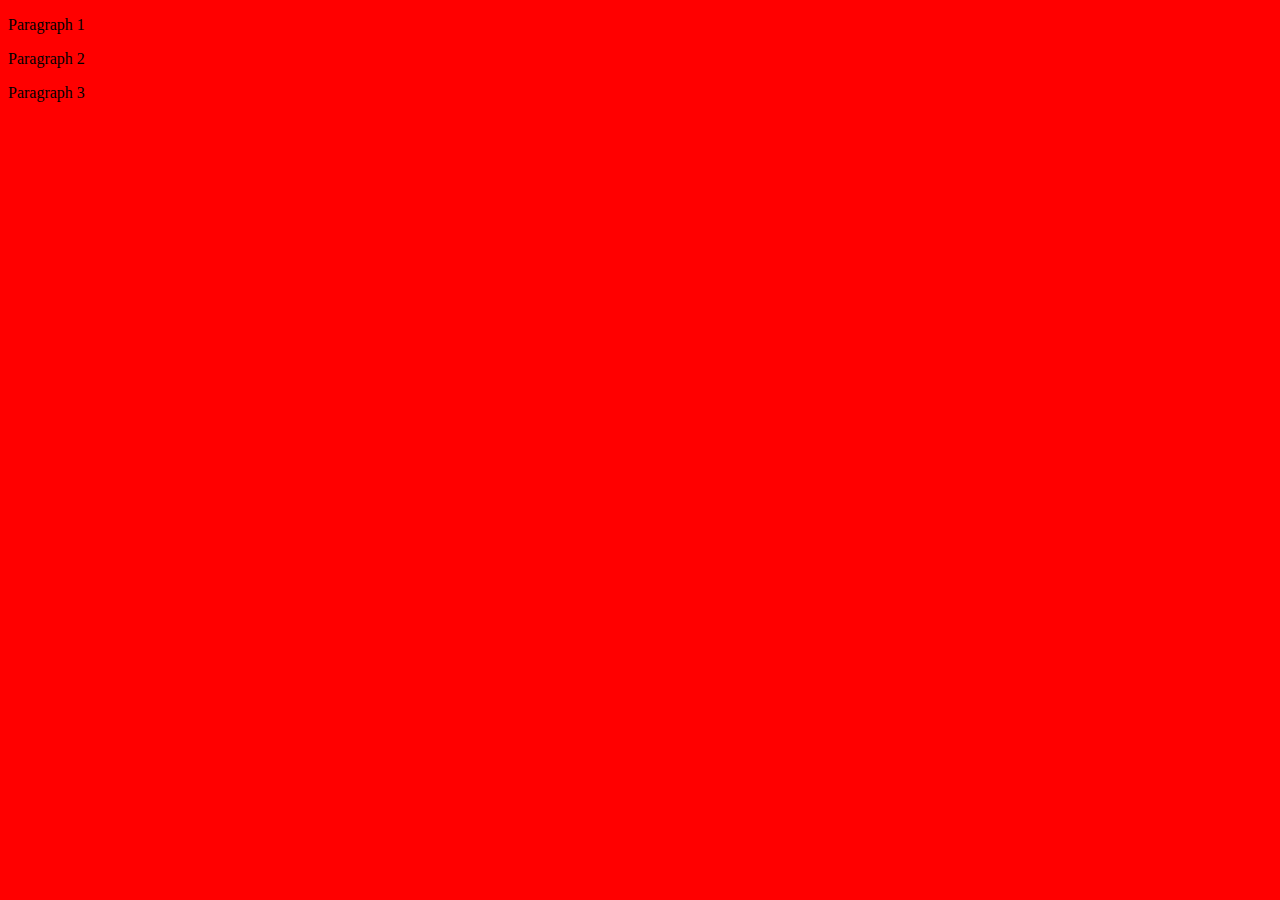
<file: chapter1/ch1_example2.html>
<!DOCTYPE html>

<html lang="en">
    <head>
        <meta charset="utf-8" />
        <title>Chapter 1, Example 2</title>
    </head>
    <body bgcolor="white">
        <p>Paragraph 1</p>
        <script>
            // script block 1
            alert("First Script Block");
        </script>
        <p>Paragraph 2</p>
        <script>
            // script block 2
            document.bgColor = "red";
            alert("Second Script Block");
        </script>
        <p>Paragraph 3</p>
    </body>
</html>
</file>
